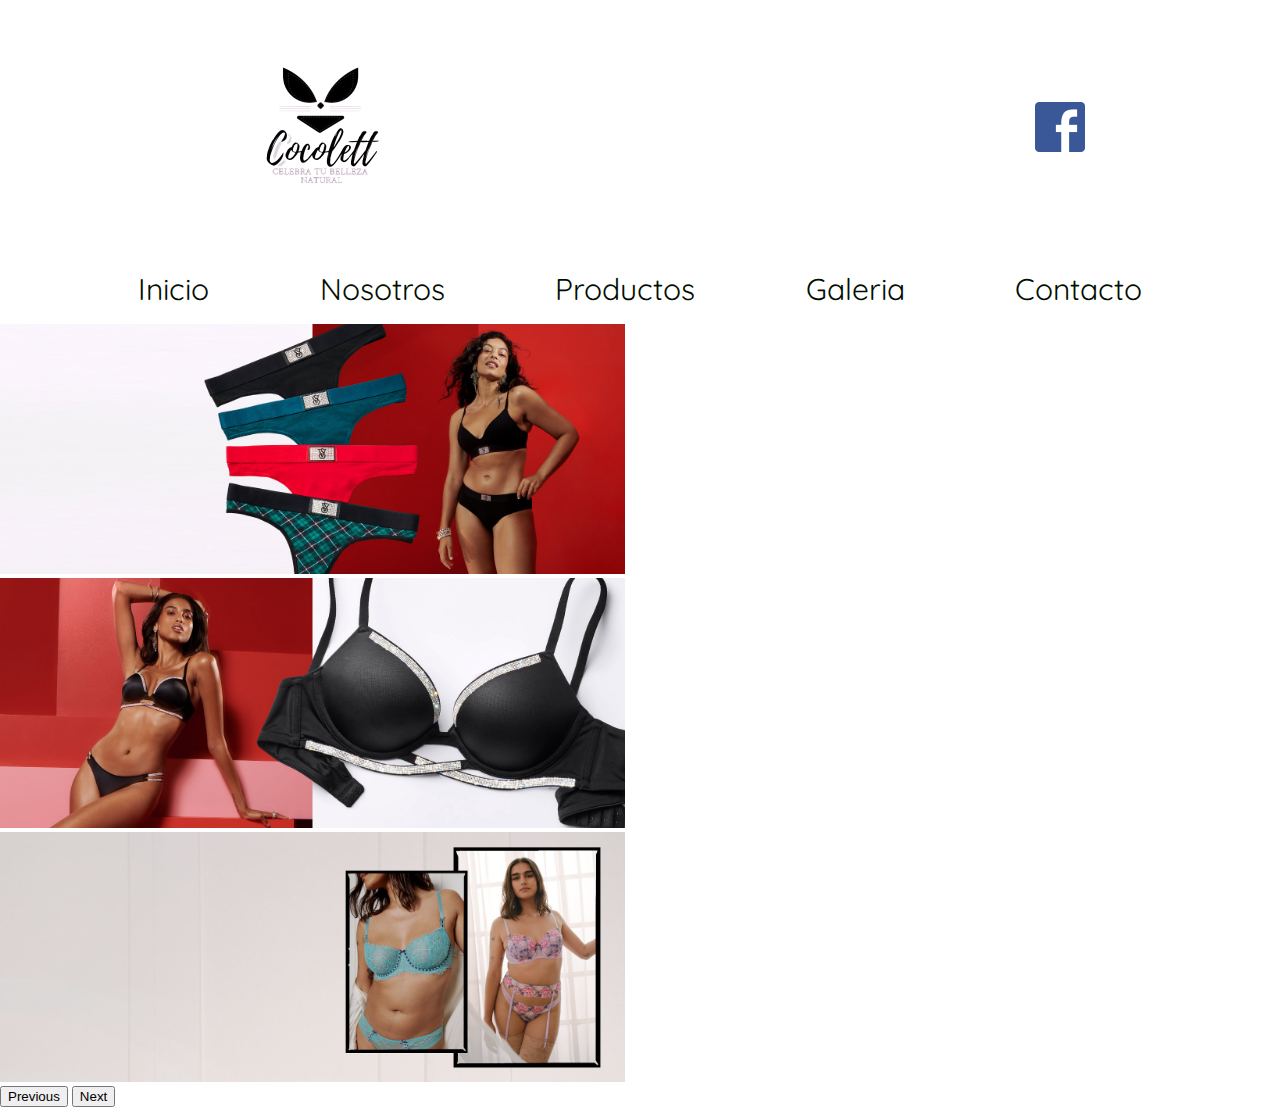
<file: cocolett/index.html>
<!DOCTYPE html>
<html lang="en">
<head>
    <meta charset="UTF-8">
    <meta name="viewport" content="width=device-width, initial-scale=1.0">
    <title>COCOLETT</title>
    <link rel="stylesheet" href="css/style.css">
    <link rel="preconnect" href="https://fonts.googleapis.com">
    <link rel="preconnect" href="https://fonts.gstatic.com" crossorigin>
    <link href="https://fonts.googleapis.com/css2?family=PT+Sans+Narrow:wght@700&family=Poppins:ital,wght@1,600&family=Quicksand:wght@500&display=swap" rel="stylesheet">
    <link href="https://cdn.jsdelivr.net/npm/bootstrap@5.0.2/dist/css/bootstrap.min.css" rel="stylesheet" integrity="sha384-EVSTQN3/azprG1Anm3QDgpJLIm9Nao0Yz1ztcQTwFspd3yD65VohhpuuCOmLASjC" crossorigin="anonymous">
    <script src="https://cdn.jsdelivr.net/npm/bootstrap@5.0.2/dist/js/bootstrap.bundle.min.js" integrity="sha384-MrcW6ZMFYlzcLA8Nl+NtUVF0sA7MsXsP1UyJoMp4YLEuNSfAP+JcXn/tWtIaxVXM" crossorigin="anonymous"></script>

</head>
<body>
    <header>
        <div class="logo">
          <img src="img/logo.png" alt="">
        </div>
        <div class="Social_container">
            <img src="img/fb.png" alt="">
        </div>
        

    </header>
    <nav>
        <ul class="navbar">
            <li><a href="index.html">Inicio</a></li>
            <li><a href="nosotros.html">Nosotros</a></li>
            <li><a href="productos.html">Productos</a></li>
            <li><a href="galeria.html">Galeria</a></li>
            <li><a href="contacto.html">Contacto</a></li>
        </ul>
    </nav>

<div class="container-fluid">
    <div class="row">
        <div class="col">
            <div id="carouselExampleControls" class="carousel slide" data-bs-ride="carousel">
                <div class="carousel-inner">
                  <div class="carousel-item active">
                    <img src="img/101823-INTL-VSI-VSB-HP-Panties.jpg" class="d-block w-100 h-100" alt="...">
                  </div>
                  <div class="carousel-item">
                    <img src="img/101823-INTL-VSI-VSB-HP-PushUpBras.jpg" class="d-block w-100 h-100" alt="...">
                  </div>
                  <div class="carousel-item">
                    <img src="img/102223-INTL-VSI-Bras-Panties.jpg" class="d-block w-100 h-100" alt="...">
                  </div>
                </div>
                <button class="carousel-control-prev" type="button" data-bs-target="#carouselExampleControls" data-bs-slide="prev">
                  <span class="carousel-control-prev-icon" aria-hidden="true"></span>
                  <span class="visually-hidden">Previous</span>
                </button>
                <button class="carousel-control-next" type="button" data-bs-target="#carouselExampleControls" data-bs-slide="next">
                  <span class="carousel-control-next-icon" aria-hidden="true"></span>
                  <span class="visually-hidden">Next</span>
                </button>
              </div>
        </div>
    </div>
</div>

</body>
</html>
</file>
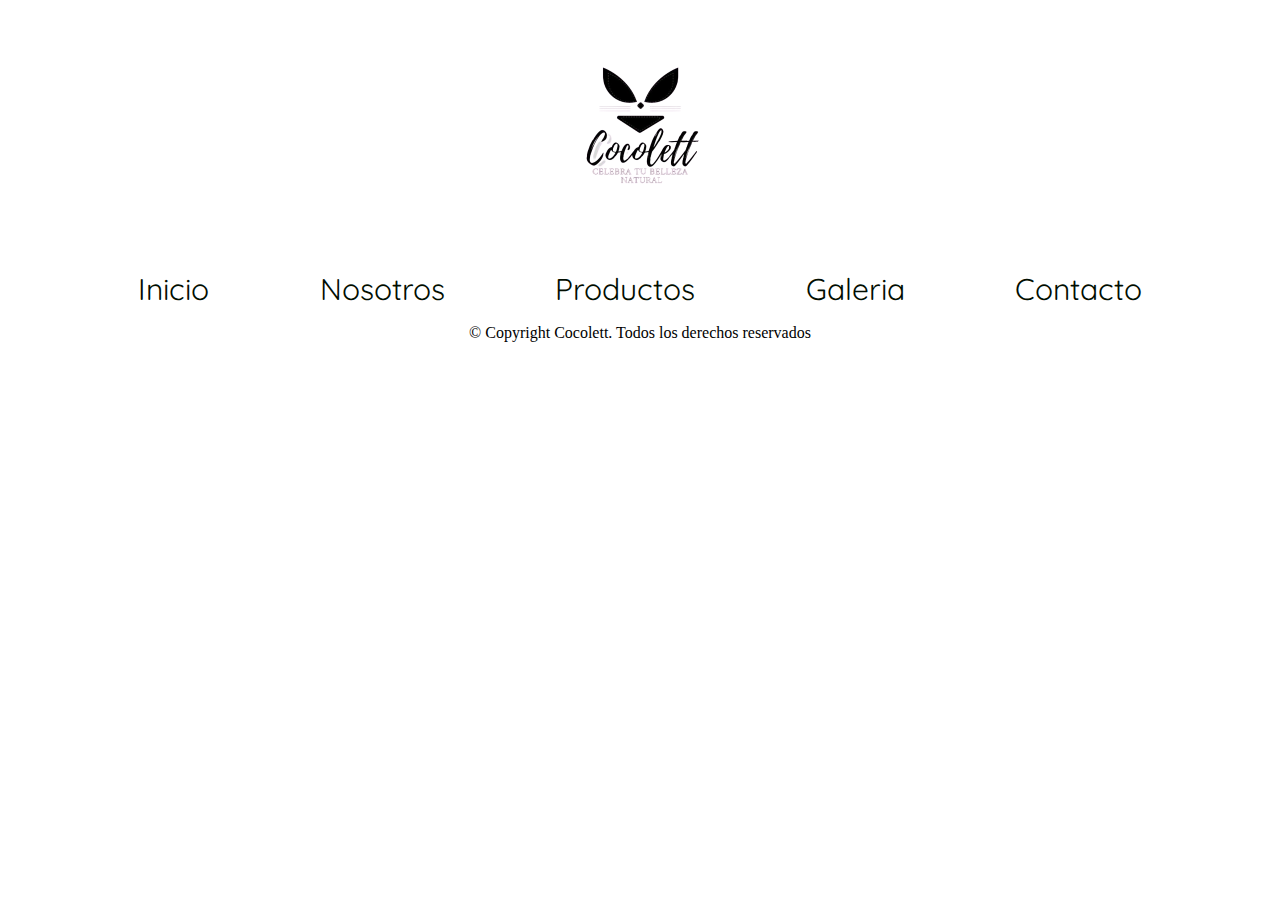
<file: cocolett/galeria.html>
<!DOCTYPE html>
<html lang="en">
<head>
    <meta charset="UTF-8">
    <meta name="viewport" content="width=device-width, initial-scale=1.0">
    <title>COCOLETT</title>
    <link rel="stylesheet" href="css/style.css">
    <link rel="preconnect" href="https://fonts.googleapis.com">
    <link rel="preconnect" href="https://fonts.gstatic.com" crossorigin>
    <link href="https://fonts.googleapis.com/css2?family=PT+Sans+Narrow:wght@700&family=Poppins:ital,wght@1,600&family=Quicksand:wght@500&display=swap" rel="stylesheet">


</head>
<body>
    <header>
        <div class="logo">
          <img src="img/logo.png" alt="">
        </div>
        

    </header>
    <nav>
        <ul>
            <li><a href="index.html">Inicio</a></li>
            <li><a href="nosotros.html">Nosotros</a></li>
            <li><a href="productos.html">Productos</a></li>
            <li><a href="galeria.html">Galeria</a></li>
            <li><a href="contacto.html">Contacto</a></li>
        </ul>
    </nav>
    <main>

    </main>
    <footer>    
            <div>
                <p class="abajo">© Copyright Cocolett. Todos los derechos reservados</p>
            </div>
    </footer>
</body>
</html>
</file>
<file: cocolett/css/style.css>
header{
    display: flex;
    justify-content: center;
}
img {
    height: 250px;
}

ul {
    display: flex;
    justify-content: space-between;
    flex-wrap: wrap; 
    padding: 0;
    
      
}

ul li {
    list-style: none;
    margin-left: 10px;
    font-size: 30px;
}
a{
    text-decoration: none;
    color: #010d00;
    font-family: 'Quicksand', sans-serif;
    padding: 4px 10px;
    font-size: 30px;
}
a:hover{
    color: #f2dff1;
    background-color: #8c7b8b;
    border-radius: 5px;    
}
footer .abajo {
    text-align: center;
}
section .formulario{
    margin: auto;   
    text-align: center;
}
section .Ubicacion{
    margin: auto;
    text-align: center;
}
section .img{
    width: 5px;
}
#uno{
    width: 1000px;
    height: 200px;
    margin: auto;
    background-color: #f2dff1;
}
#dos{
    width: 100%;
    height: 200px;
    background-color: #f2dff1;
}
#tres{
    width: 1000px;
    height: 200px;
    margin: auto;
    background-color: #f2dff1;
}

.banner__container {
    display: flex;
    justify-content: center;
    padding: 0 10%;
    height: autos;
}

.banner__container img {
    width: 100%;
    height: 100%;
    border-radius: 10px;
    object-fit: cover;
}

body{
    margin: 0;
}

nav {
    padding: 0px 10%;
}

.Social_container {
    display: flex;
    align-items: center;
    justify-content:right;
    width: 50%;
}

.Social_container img{
    width: 50PX;
    height: 50px;
}

 




.sectionProducts{
    display: flex;
    justify-content: center;
    align-items: center;
    margin-top: 3rem;
}

.s1 {
    display: flex;
    flex-wrap: wrap;
    justify-content: space-between;
    width: 85%; 
    align-items: center;
}

.s1 div { 
    margin-bottom: 30px;
}

.s1 div img {
    width: 100%;
    height: 100%;
}

.contentProduct2{
    height: 1.5rem; 
}

.contentProduct2{
    display: flex;
    justify-content: space-between;
    font-family:sans-serif; 
}
.contentProduct2 h3{
    font-weight: 500;
    
}

.circles{
    height: 1rem;
    display: flex; 
}
.circle1{
    width: 25px;
    height: 25px;
    background-color: black;
    border-radius: 100%;
    border: 2px solid black;
    margin-right: 1rem;
}
.circle2{
    width: 25px;
    height: 25px;
    background-color: white;
    border-radius: 100%;
    border: 2px solid black;
} 

.container{
    width: 100%;
}
</file>
